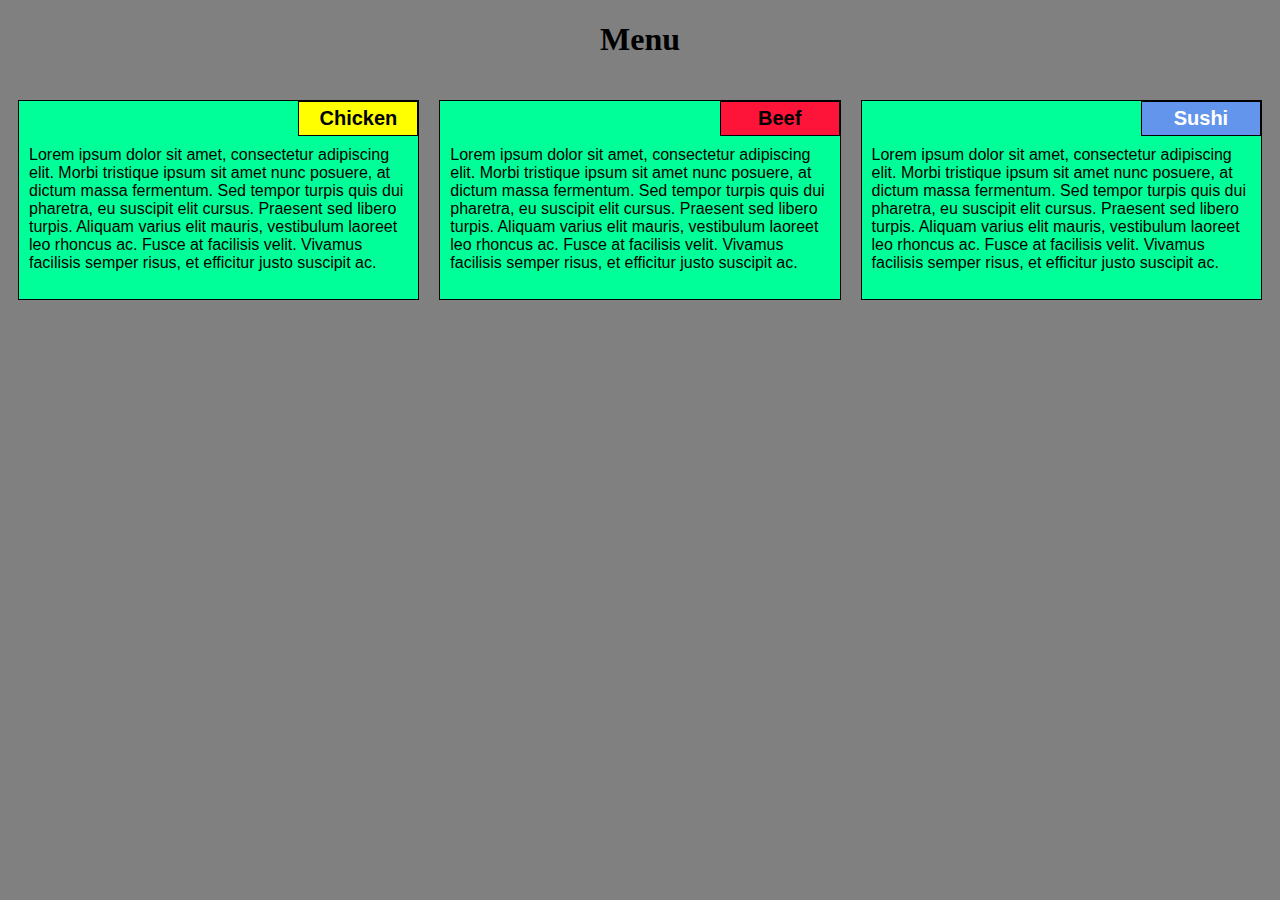
<file: module2-sol/index.html>
<!DOCTYPE html>
<html>
<head>
	<meta charset="utf-8">

	<meta name="viewport" content="width=device-width, initial-scale=1">

	<link rel="stylesheet" type="text/css" href="stylesheets/styles.css">
	<title>Module 2 </title>
</head>
<body>
	<h1> Menu</h1>
	<div class="row">
	<div class="container col-lg-4 col-md-6 col-sm-12">
		<section>
		<div id="chicken">
			Chicken
		</div>
		<p>
			Lorem ipsum dolor sit amet, consectetur adipiscing elit. Morbi tristique ipsum sit amet nunc posuere, at dictum massa fermentum. Sed tempor turpis quis dui pharetra, eu suscipit elit cursus. Praesent sed libero turpis. Aliquam varius elit mauris, vestibulum laoreet leo rhoncus ac. Fusce at facilisis velit. Vivamus facilisis semper risus, et efficitur justo suscipit ac. 
		</p>
		</section>
	</div>
	<div class="container col-lg-4 col-md-6 col-sm-12">
		<section>
		<div id="beef">
			Beef
		</div>
		<p>
			Lorem ipsum dolor sit amet, consectetur adipiscing elit. Morbi tristique ipsum sit amet nunc posuere, at dictum massa fermentum. Sed tempor turpis quis dui pharetra, eu suscipit elit cursus. Praesent sed libero turpis. Aliquam varius elit mauris, vestibulum laoreet leo rhoncus ac. Fusce at facilisis velit. Vivamus facilisis semper risus, et efficitur justo suscipit ac. 
		</p>
		</section>
	</div>
	<div class="container col-lg-4 col-md-12 col-sm-12">
		<section>
		<div id="sushi">
			Sushi
		</div>
		<p>
			Lorem ipsum dolor sit amet, consectetur adipiscing elit. Morbi tristique ipsum sit amet nunc posuere, at dictum massa fermentum. Sed tempor turpis quis dui pharetra, eu suscipit elit cursus. Praesent sed libero turpis. Aliquam varius elit mauris, vestibulum laoreet leo rhoncus ac. Fusce at facilisis velit. Vivamus facilisis semper risus, et efficitur justo suscipit ac. 
		</p>
		</section>
	</div>
	</div>
</body>
</html>
</file>
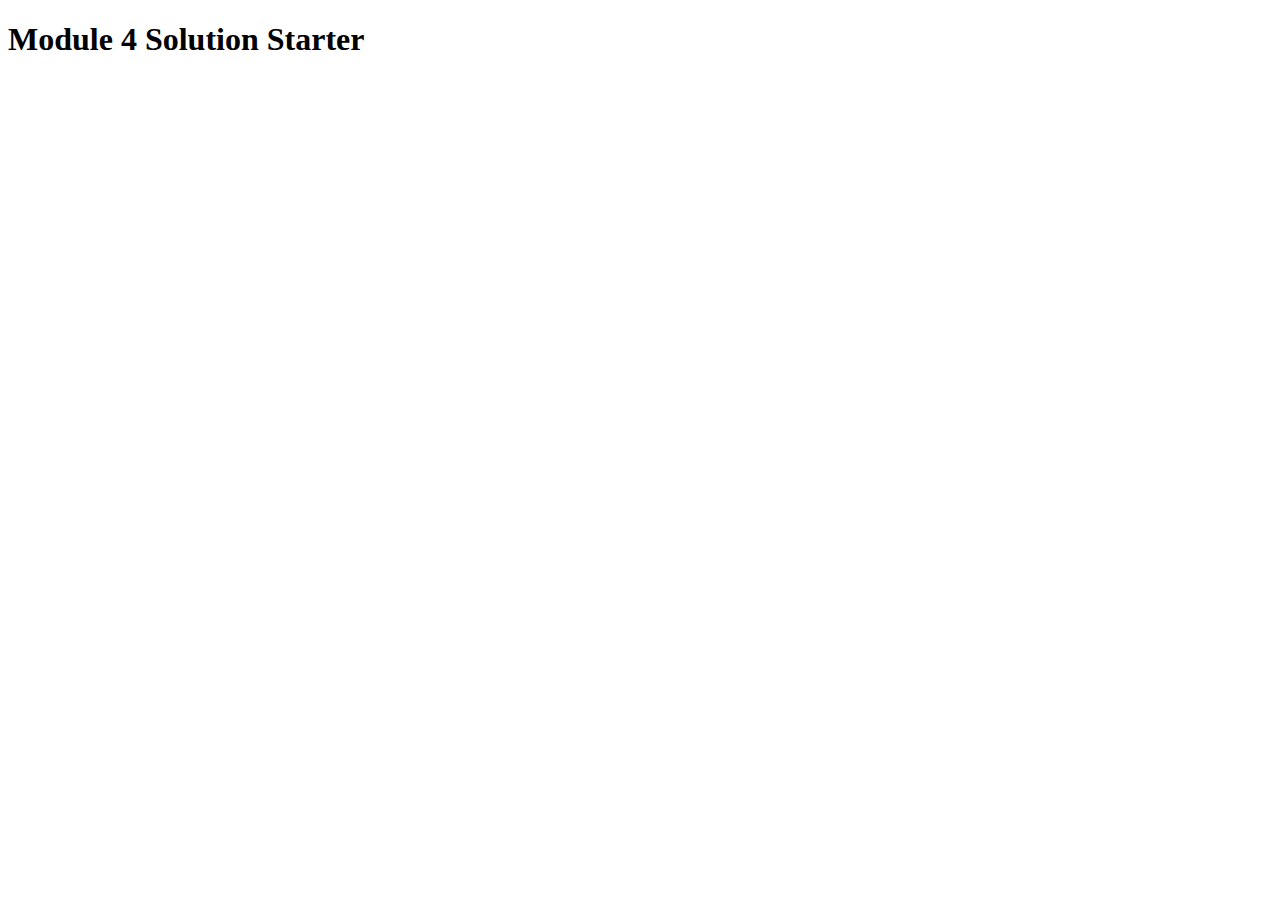
<file: module4-sol/index.html>
<!DOCTYPE html>
<html>
<head>
  <meta charset="utf-8">
  <title>Module 4 Solution Starter</title>
  <script>
    var names = []; // DO NOT REMOVE
  </script>
  <script src="SpeakHello.js"></script>
  <script src="SpeakGoodBye.js"></script>
  <script src="script.js"></script>
</head>
<body>
  <h1>Module 4 Solution Starter</h1>
 
</body>
</html>
</file>
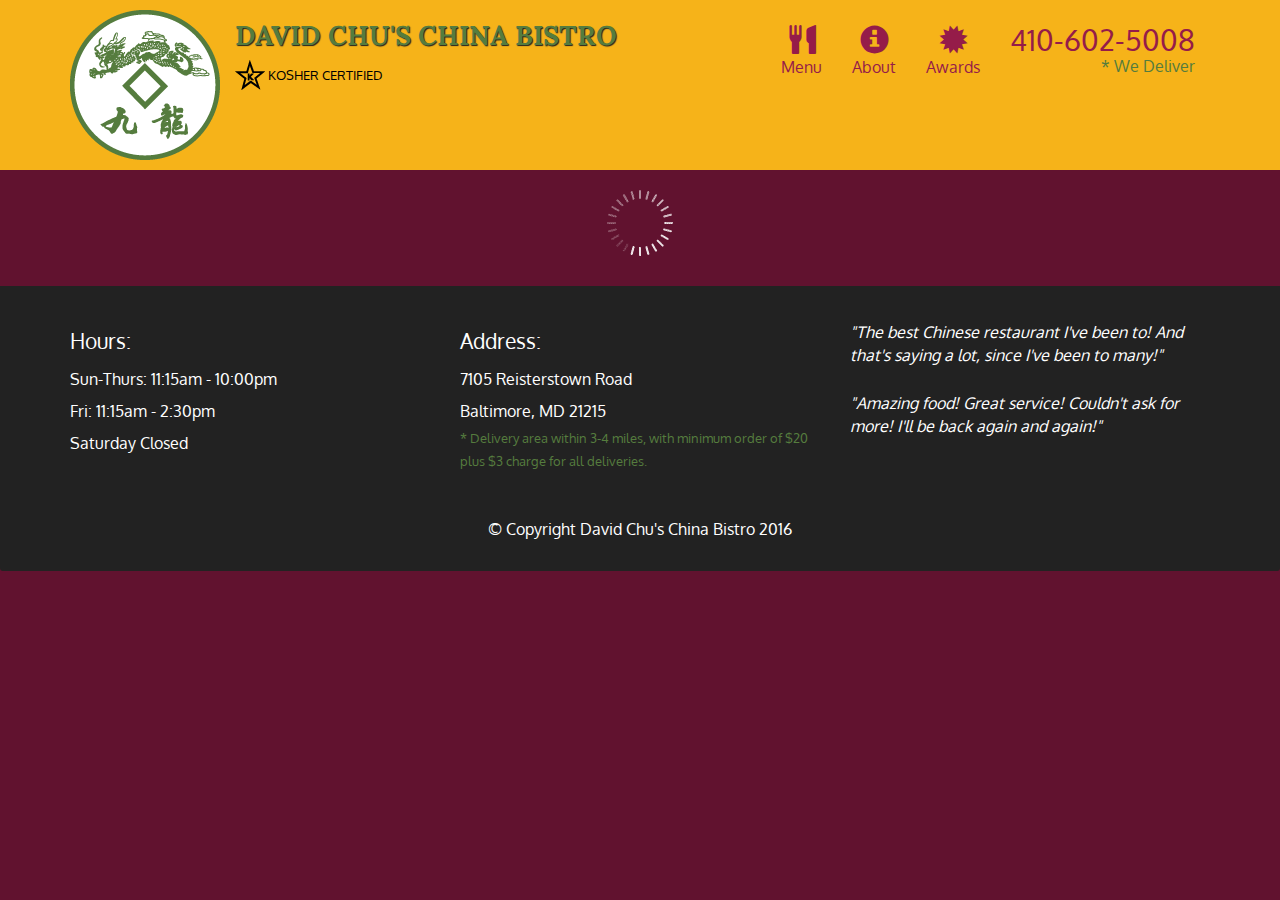
<file: module5-sol/index.html>
<!doctype html>
<html lang="en">
  <head>
    <meta charset="utf-8">
    <meta http-equiv="X-UA-Compatible" content="IE=edge">
    <meta name="viewport" content="width=device-width, initial-scale=1">
    <title>David Chu's China Bistro</title>
    <link rel="stylesheet" href="css/bootstrap.min.css">
    <link rel="stylesheet" href="css/styles.css">
    <link href='https://fonts.googleapis.com/css?family=Oxygen:400,300,700' rel='stylesheet' type='text/css'>
    <link href='https://fonts.googleapis.com/css?family=Lora' rel='stylesheet' type='text/css'>
  </head>
<body>
  <header>
    <nav id="header-nav" class="navbar navbar-default">
      <div class="container">
        <div class="navbar-header">
          <a href="index.html" class="pull-left visible-md visible-lg">
            <div id="logo-img" alt="Logo image"></div>
          </a>

          <div class="navbar-brand">
            <a href="index.html"><h1>David Chu's China Bistro</h1></a>
            <p>
              <img src="images/star-k-logo.png" alt="Kosher certification">
              <span>Kosher Certified</span>
            </p>
          </div>

          <button id="navbarToggle" type="button" class="navbar-toggle collapsed" data-toggle="collapse" data-target="#collapsable-nav" aria-expanded="false">
            <span class="sr-only">Toggle navigation</span>
            <span class="icon-bar"></span>
            <span class="icon-bar"></span>
            <span class="icon-bar"></span>
          </button>
        </div>
        
        <div id="collapsable-nav" class="collapse navbar-collapse">
           <ul id="nav-list" class="nav navbar-nav navbar-right">
            <li id="navHomeButton" class="visible-xs active">
              <a href="index.html">
                <span class="glyphicon glyphicon-home"></span> Home</a>
            </li>
            <li id="navMenuButton">
              <a href="#" onclick="$dc.loadMenuCategories();">
                <span class="glyphicon glyphicon-cutlery"></span><br class="hidden-xs"> Menu</a>
            </li>
            <li>
              <a href="#">
                <span class="glyphicon glyphicon-info-sign"></span><br class="hidden-xs"> About</a>
            </li>
            <li>
              <a href="#">
                <span class="glyphicon glyphicon-certificate"></span><br class="hidden-xs"> Awards</a>
            </li>
            <li id="phone" class="hidden-xs">
              <a href="tel:410-602-5008">
                <span>410-602-5008</span></a><div>* We Deliver</div>
            </li>
          </ul><!-- #nav-list -->
        </div><!-- .collapse .navbar-collapse -->
      </div><!-- .container -->
    </nav><!-- #header-nav -->
  </header>

  <div id="call-btn" class="visible-xs">
    <a class="btn" href="tel:410-602-5008">
    <span class="glyphicon glyphicon-earphone"></span>
    410-602-5008
    </a>
  </div>
  <div id="xs-deliver" class="text-center visible-xs">* We Deliver</div>

  <div id="main-content" class="container"></div>

  <footer class="panel-footer">
    <div class="container">
      <div class="row">
        <section id="hours" class="col-sm-4">
          <span>Hours:</span><br>
          Sun-Thurs: 11:15am - 10:00pm<br>
          Fri: 11:15am - 2:30pm<br>
          Saturday Closed
          <hr class="visible-xs">
        </section>
        <section id="address" class="col-sm-4">
          <span>Address:</span><br>
          7105 Reisterstown Road<br>
          Baltimore, MD 21215
          <p>* Delivery area within 3-4 miles, with minimum order of $20 plus $3 charge for all deliveries.</p>
          <hr class="visible-xs">
        </section>
        <section id="testimonials" class="col-sm-4">
          <p>"The best Chinese restaurant I've been to! And that's saying a lot, since I've been to many!"</p>
          <p>"Amazing food! Great service! Couldn't ask for more! I'll be back again and again!"</p>
        </section>
      </div>
      <div class="text-center">&copy; Copyright David Chu's China Bistro 2016</div>
    </div>
  </footer>

  <!-- jQuery (Bootstrap JS plugins depend on it) -->
  <script src="js/jquery-2.1.4.min.js"></script>
  <script src="js/bootstrap.min.js"></script>
  <script src="js/ajax-utils.js"></script>
  <script src="js/script.js"></script>
</body>
</html>
</file>
<file: module2-sol/stylesheets/styles.css>
* {
	box-sizing: border-box;
}

h1 {
	font-family: Brushstroke, fantasy;
	color: #000000;
	text-align: center;
}

body {
	
	background-color: grey;

}

p {
	padding: 10px;
	margin: 0;
}

.container {
	border: none;
	margin-left: auto;
	margin-right: auto;
	margin-top: 10px;
	margin-bottom: 10px;
	padding: 10px;
}

section {
	border:	1px solid black;
	background-color: #00FF99;
	width: 100%;
	height: 200px;
	font-family: Helvetica;
	color: black;
	position: relative;
	overflow: auto;
}

#chicken {
	border: 1px solid black;
	text-align: center;
	width: 30%;
	margin-left: 70%;
	font-family: Georgia,sans-serif;
	font-weight: bold;
	font-size: 125%;
	margin-bottom: 0;
	margin-top: 0;
	padding: 5px;
	background-color: #FFFF00;
}

#beef {
	border: 1px solid black;
	text-align: center;
	width: 30%;
	margin-left: 70%;
	font-family: Georgia,sans-serif;
	font-weight: bold;
	font-size: 125%;
	margin-bottom: 0;
	margin-top: 0;
	padding: 5px;
	background-color: #FF1439;
}

#sushi {
	border: 1px solid black;
	text-align: center;
	width: 30%;
	margin-left: 70%;
	font-family: Georgia,sans-serif;
	font-weight: bold;
	font-size: 125%;
	margin-bottom: 0;
	margin-top: 0;
	background-color: #6495ED;
	color: white;
	padding: 5px;
}

.row {
	width: 100%;
}

/* Desktop view */

@media (min-width: 992px) {
  .col-lg-1, .col-lg-2, .col-lg-3, .col-lg-4, .col-lg-5, .col-lg-6, .col-lg-7, .col-lg-8, .col-lg-9, .col-lg-10, .col-lg-11, .col-lg-12 {
    float: left;
  }

  .col-lg-1 {
    width: 8.33%;
  }
  .col-lg-2 {
    width: 16.66%;
  }
  .col-lg-3 {
    width: 25%;
  }
  .col-lg-4 {
    width: 33.33%;
  }
  .col-lg-5 {
    width: 41.66%;
  }
  .col-lg-6 {
    width: 50%;
  }
  .col-lg-7 {
    width: 58.33%;
  }
  .col-lg-8 {
    width: 66.66%;
  }
  .col-lg-9 {
    width: 74.99%;
  }
  .col-lg-10 {
    width: 83.33%;
  }
  .col-lg-11 {
    width: 91.66%;
  }
  .col-lg-12 {
    width: 100%;
  }

}

/* Tablet view */

@media (min-width: 768px) and (max-width: 991px) {
  .col-md-1, .col-md-2, .col-md-3, .col-md-4, .col-md-5, .col-md-6, .col-md-7, .col-md-8, .col-md-9, .col-md-10, .col-md-11, .col-md-12 {
    float: left;
  }

  .col-md-1 {
    width: 8.33%;
  }
  .col-md-2 {
    width: 16.66%;
  }
  .col-md-3 {
    width: 25%;
  }
  .col-md-4 {
    width: 33.33%;
  }
  .col-md-5 {
    width: 41.66%;
  }
  .col-md-6 {
    width: 50%;
  }
  .col-md-7 {
    width: 58.33%;
  }
  .col-md-8 {
    width: 66.66%;
  }
  .col-md-9 {
    width: 74.99%;
  }
  .col-md-10 {
    width: 83.33%;
  }
  .col-md-11 {
    width: 91.66%;
  }
  .col-md-12 {
    width: 100%;
  }
}

/* Mobile view */

@media (max-width: 768px) {
  .col-sm-1, .col-sm-2, .col-sm-3, .col-sm-4, .col-sm-5, .col-sm-6, .col-sm-7, .col-sm-8, .col-sm-9, .col-sm-10, .col-sm-11, .col-sm-12 {
 	float: left;
  }

  .col-sm-1 {
    width: 8.33%;
  }
  .col-sm-2 {
    width: 16.66%;
  }
  .col-sm-3 {
    width: 25%;
  }
  .col-sm-4 {
    width: 33.33%;
  }
  .col-sm-5 {
    width: 41.66%;
  }
  .col-sm-6 {
    width: 50%;
  }
  .col-sm-7 {
    width: 58.33%;
  }
  .col-sm-8 {
    width: 66.66%;
  }
  .col-sm-9 {
    width: 74.99%;
  }
  .col-sm-10 {
    width: 83.33%;
  }
  .col-sm-11 {
    width: 91.66%;
  }
  .col-sm-12 {
    width: 100%;
  }
}
</file>
<file: module5-sol/css/styles.css>
body {
  font-size: 16px;
  color: #fff;
  background-color: #61122f;
  font-family: 'Oxygen', sans-serif;
}

/** HEADER **/
#header-nav {
  background-color: #f6b319;
  border-radius: 0;
  border: 0;
}

#logo-img {
  background: url('../images/restaurant-logo_large.png') no-repeat;
  width: 150px;
  height: 150px;
  margin: 10px 15px 10px 0;
}

.navbar-brand {
  padding-top: 25px;
}
.navbar-brand h1 { /* Restaurant name */
  font-family: 'Lora', serif;
  color: #557c3e;
  font-size: 1.5em;
  text-transform: uppercase;
  font-weight: bold;
  text-shadow: 1px 1px 1px #222;
  margin-top: 0;
  margin-bottom: 0;
  line-height: .75;
}
.navbar-brand a:hover, .navbar-brand a:focus {
  text-decoration: none;
}
.navbar-brand p { /* Kosher cert */
  color: #000;
  text-transform: uppercase;
  font-size: .7em;
  margin-top: 15px;
}
.navbar-brand p span { /* Star-K */
  vertical-align: middle;
}

#nav-list {
  margin-top: 10px;
}
#nav-list a {
  color: #951C49;
  text-align: center;
}
#nav-list a:hover {
  background: #E7E7E7;
}
#nav-list a span {
  font-size: 1.8em;
}

#phone {
  margin-top: 5px;
}
#phone a { /* Phone number */
  text-align: right;
  padding-bottom: 0;
}
#phone div { /* We Deliver */
  color: #557c3e;
  text-align: right;
  padding-right: 15px;
}

.navbar-header button.navbar-toggle, .navbar-header .icon-bar {
  border: 1px solid #61122f;
}
.navbar-header button.navbar-toggle {
  clear: both;
  margin-top: -30px;
}
/* END HEADER */

/* FOOTER */
.panel-footer {
  margin-top: 30px;
  padding-top: 35px;
  padding-bottom: 30px;
  background-color: #222;
  border-top: 0;
}
.panel-footer div.row {
  margin-bottom: 35px;
}
#hours, #address {
  line-height: 2;
}
#hours > span, #address > span {
  font-size: 1.3em;
}
#address p {
  color: #557c3e;
  font-size: .8em;
  line-height: 1.8;
}
#testimonials {
  font-style: italic;
}
#testimonials p:nth-child(2) {
  margin-top: 25px;
}
/* END FOOTER */



/* HOME PAGE */
.container .jumbotron {
  box-shadow: 0 0 50px #3F0C1F;
  border: 2px solid #3F0C1F;
}

#menu-tile, #specials-tile, #map-tile {
  height: 250px;
  width: 100%;
  margin-bottom: 15px;
  position: relative;
  border: 2px solid #3F0C1F;
  overflow: hidden;
}
#menu-tile:hover, #specials-tile:hover, #map-tile:hover {
  box-shadow: 0 1px 5px 1px #cccccc;
}
#menu-tile {
  background: url('../images/menu-tile.jpg') no-repeat;
  background-position: center;
}
#specials-tile {
  background: url('../images/specials-tile.jpg') no-repeat;
  background-position: center;
}
#menu-tile span, #specials-tile span, #map-tile span {
  position: absolute;
  bottom: 0;
  right: 0;
  width: 100%;
  text-align: center;
  font-size: 1.6em;
  text-transform: uppercase;
  background-color: #000;
  color: #fff;
  opacity: .8;
}
/* END HOME PAGE */

/* MENU CATEGORIES PAGE */
.category-tile { 
  position: relative;
  border: 2px solid #3F0C1F;
  overflow: hidden;
  width: 200px;
  height: 200px;
  margin: 0 auto 15px;
}
.category-tile span {
  position: absolute;
  bottom: 0;
  right: 0;
  width: 100%;
  text-align: center;
  font-size: 1.2em;
  text-transform: uppercase;
  background-color: #000;
  color: #fff;
  opacity: .8;
}
.category-tile:hover {
  box-shadow: 0 1px 5px 1px #cccccc;
}

#menu-categories-title + div {
  margin-bottom: 50px;
}
/* END MENU CATEGORIES PAGE */

/* SINGLE CATEGORY PAGE */
.menu-item-tile {
  margin-bottom: 25px;
}
.menu-item-tile hr {
  width: 80%;
}
.menu-item-tile .menu-item-price {
  font-size: 1.1em;
  text-align: right;
  margin-top: -15px;
  margin-right: -15px;
}
.menu-item-tile .menu-item-price span {
  font-size: .6em;
}
.menu-item-photo {
  position: relative;
  border: 2px solid #3F0C1F; 
  overflow: hidden;
  padding: 0;
  margin-right: -15px;
  margin-left: auto;
  margin-bottom: 20px;
  max-width: 250px;
}
.menu-item-photo div {
  position: absolute;
  bottom: 0;
  right: 0;
  width: 80px;
  background-color: #557c3e;
  text-align: center;
}
.menu-item-description {
  padding-right: 30px;
}
h3.menu-item-title {
  margin: 0 0 10px;
}
.menu-item-details {
  font-size: .9em;
  font-style: italic;
}
/* END SINGLE CATEGORY PAGE */


/********** Large devices only **********/
@media (min-width: 1200px) {
  .container .jumbotron {
    background: url('../images/jumbotron_1200.jpg') no-repeat;
    height: 675px;
  }
}

/********** Medium devices only **********/
@media (min-width: 992px) and (max-width: 1199px) {
  /* Header */
  #logo-img {
    background: url('../images/restaurant-logo_medium.png') no-repeat;
    width: 100px;
    height: 100px;
    margin: 5px 5px 5px 0;
  }
  /* End Header */

  /* Home Page */
  .container .jumbotron {
    background: url('../images/jumbotron_992.jpg') no-repeat;
    height: 558px;
  }
  /* End Home Page */
}

/********** Small devices only **********/
@media (min-width: 768px) and (max-width: 991px) {
  /* Home Page */
  .container .jumbotron {
    background: url('../images/jumbotron_768.jpg') no-repeat;
    height: 432px;
  }
  /* End Home Page */
}

/********** Extra small devices only **********/
@media (max-width: 767px) {
  /* Header */
  .navbar-brand {
    padding-top: 10px;
    height: 80px;
  }
  .navbar-brand h1 { /* Restaurant name */
    padding-top: 10px;
    font-size: 5vw; /* 1vw = 1% of viewport width */
  }
  .navbar-brand p { /* Kosher cert */
    font-size: .6em;
    margin-top: 12px;
  }
  .navbar-brand p img { /* Star-K */
    height: 20px;
  }

  #collapsable-nav a { /* Collapsed nav menu text */
    font-size: 1.2em;
  }
  #collapsable-nav a span { /* Collapsed nav menu glyph */
    font-size: 1em;
    margin-right: 5px;
  }

  #call-btn > a {
    font-size: 1.5em;
    display: block;
    margin: 0 20px;
    padding: 10px;
    border: 2px solid #fff;
    background-color: #f6b319;
    color: #951c49;
  }
  #xs-deliver {
    margin-top: 5px;
    font-size: .7em;
    letter-spacing: .1em;
    text-transform: uppercase;
  }
  /* End Header */

  /* Footer */
  .panel-footer section {
    margin-bottom: 30px;
    text-align: center;
  }
  .panel-footer section:nth-child(3) {
    margin-bottom: 0; /* margin already exists on the whole row */
  }
  .panel-footer section hr {
    width: 50%;
  }
  /* End Footer */

  /* Home Page */
  .container .jumbotron {
    margin-top: 30px;
    padding: 0;
  }
  #menu-tile, #specials-tile {
    width: 360px;
    margin: 0 auto 15px;
  }

  .menu-item-photo {
    margin-right: auto;
  }
  .menu-item-tile .menu-item-price {
    text-align: center;
  }
  .menu-item-description {
    text-align: center;;
  }
}


/********** Super extra small devices Only :-) (e.g., iPhone 4) **********/
@media (max-width: 479px) {
  /* Header */
  .navbar-brand h1 { /* Restaurant name */
    padding-top: 5px;
    font-size: 6vw;
  }
  /* End Header */
  
  /* Home page */
  #menu-tile, #specials-tile {
    width: 280px;
    margin: 0 auto 15px;
  }

  .col-xxs-12 {
    position: relative;
    min-height: 1px;
    padding-right: 15px;
    padding-left: 15px;
    float: left;
    width: 100%;
  }
}
</file>
